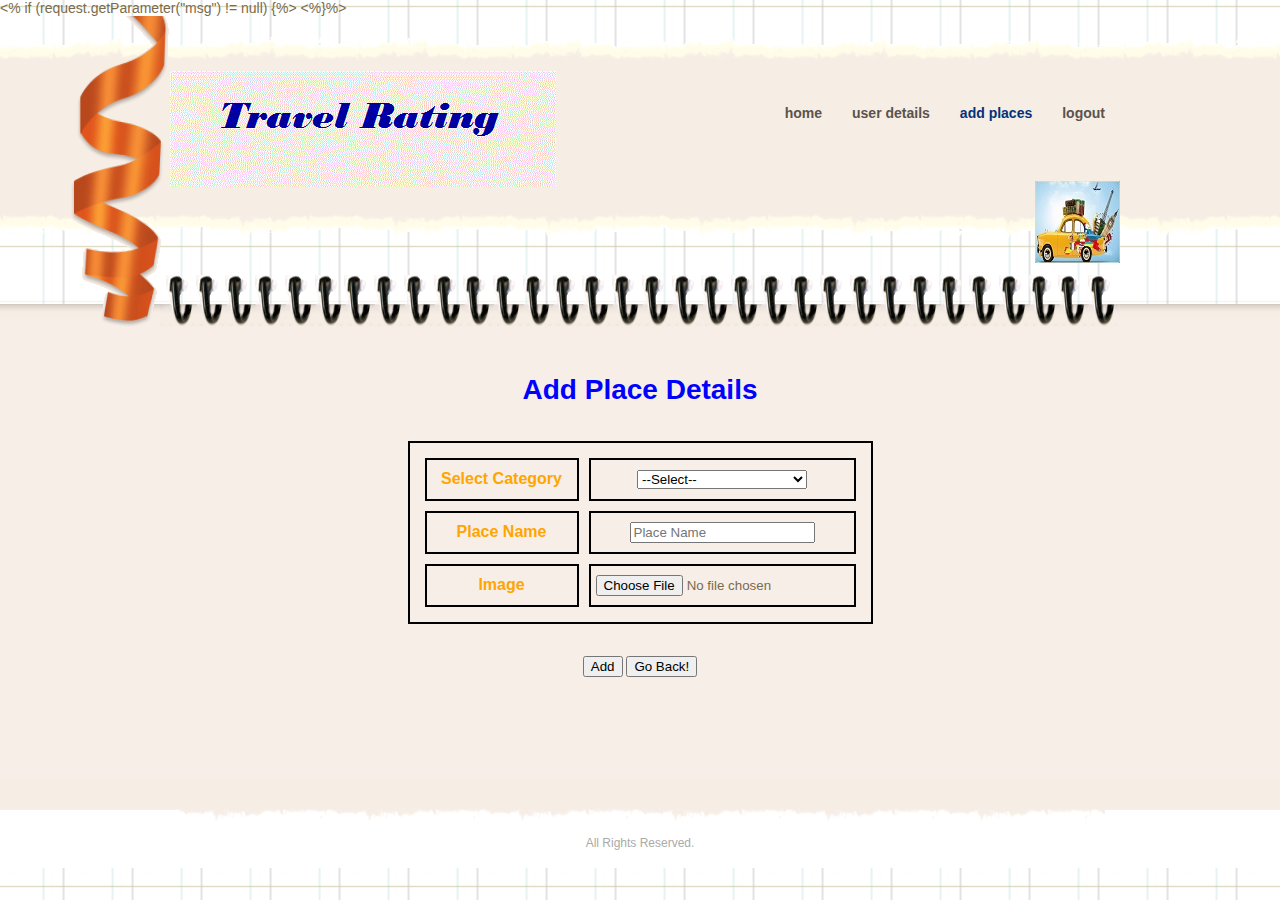
<file: addplaces.html>
<html>
<head>
	<meta charset="UTF-8" />
	<title>Travel Rating</title>
	<link rel="stylesheet" type="text/css" href="style.css" />
</head>
<%
    if (request.getParameter("msg") != null) {%>
    <script>alert('Place details added successfully....!');</script>
    <%}%> 
<style>
table, th, td {
    border: 2px solid black;
    padding: 5px;
}
table {
    border-spacing: 10px;
}
</style>
<body>
	<div id="header">
<div class="section">
    <span id="ribbon"></span>
    <span id="button"></span>
    <div>
        <div id="logo">
            <a href="index.html"><img src="images/logo.gif" alt="Logo" /></a>
        </div>
        <div id="navigation">
            <ul class="primary">
                    <li><a href="adminhome.jsp">Home</a></li>
                    <li><a href="aviewusers.jsp">User Details</a></li>
                    <li class="current"><a href="addplaces.jsp">Add Places</a></li>
                    <li><a href="logout.jsp">Logout</a></li>
            </ul>
        </div>
    </div>
</div>
</div>
<div id="content">
<div>
    <span class="background"></span>
    <div class="section">
        <center>
        <h1 class="title"><font style="italic" color="blue">Add Place Details</h1></center>
        <form name="myform" id="loginForm" action="addplacesact.jsp" method="post"   onsubmit="return validateform()" >
        <center><table style="width:50%">
        <tr>
       <th height="43"><font color="orange">Select Category</th>
       <th><select id="s1" name="category" style="width:170px;" required="">
       <option>--Select--</option>
       <option>International</option>
       <option>National</option>
       </select></th>
       </tr>
       <tr>
       <th  width="191" height="43"><font color="orange">Place Name</th>
       <th width="218"><input id="placename" name="placename" required="" placeholder="Place Name" /></th>
       </tr>
       <tr>
       <th height="43"><font color="orange">Image</th>
       <th><input type="file" name="image" required="" placeholder="Image "/></th>
       </tr> 
       </table>
           <br><br>
       <input name="submit" type="submit" value="Add" />
       <input type="button" value="Go Back!" onclick="history.go(-1)">
        </center></form>
        <center><br><br><br>
    </div>
</div>
</div>
<div id="footer">
        <p> All Rights Reserved.</p>
</div>
</body>
</html>
</file>
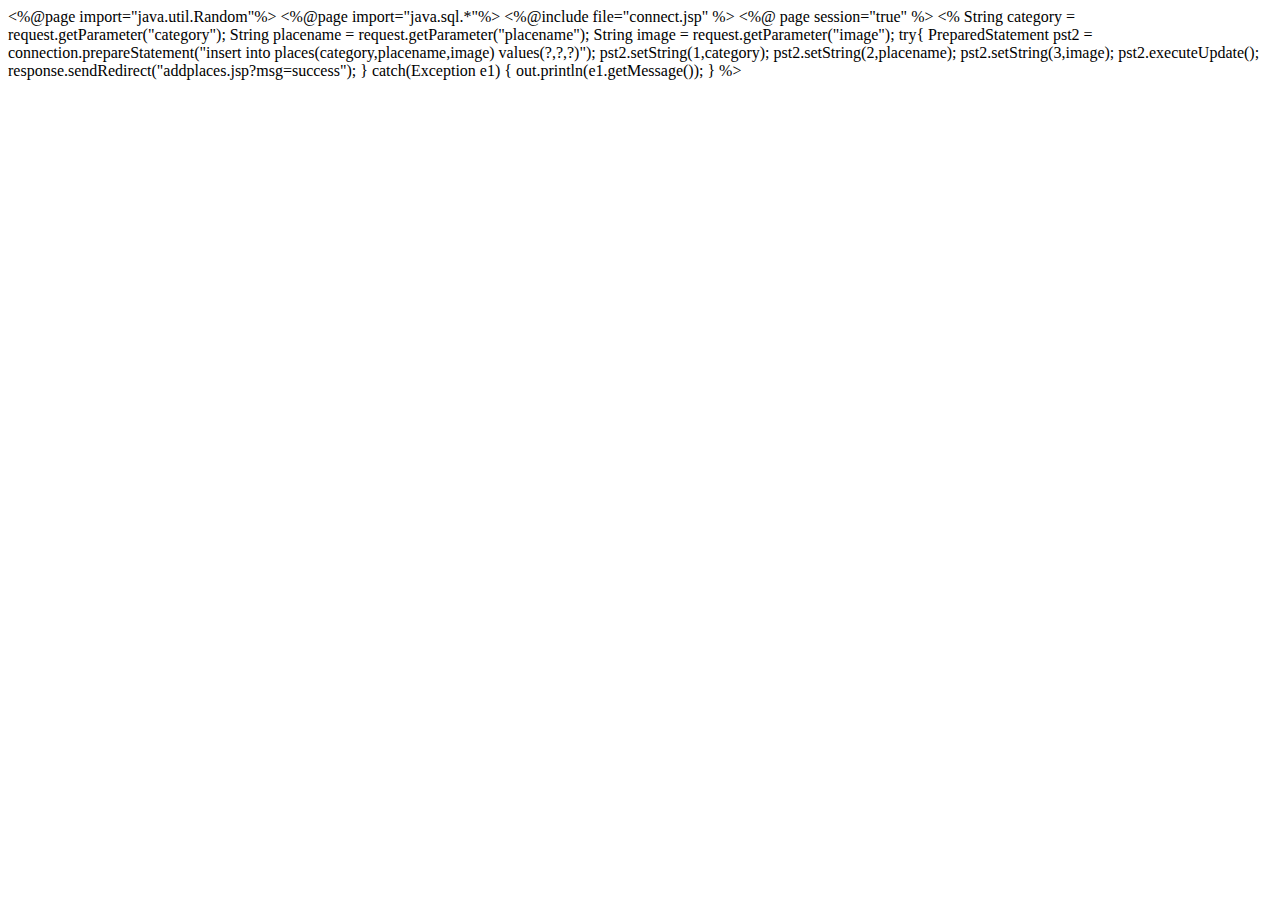
<file: addplacesact.html>
<%@page import="java.util.Random"%>
<%@page import="java.sql.*"%>
<%@include file="connect.jsp" %>
<%@ page session="true" %>
<html>
<head>
</head>
<body>

<%
    
    String category = request.getParameter("category");
    String placename = request.getParameter("placename");
    String image = request.getParameter("image");
    try{
        PreparedStatement pst2 = connection.prepareStatement("insert into places(category,placename,image) values(?,?,?)");
      
	pst2.setString(1,category);
        pst2.setString(2,placename);
        pst2.setString(3,image);
        pst2.executeUpdate();
         
         response.sendRedirect("addplaces.jsp?msg=success");
         
}
catch(Exception e1)
{
out.println(e1.getMessage());
}


%>

</div>
</body>
</html>
</file>
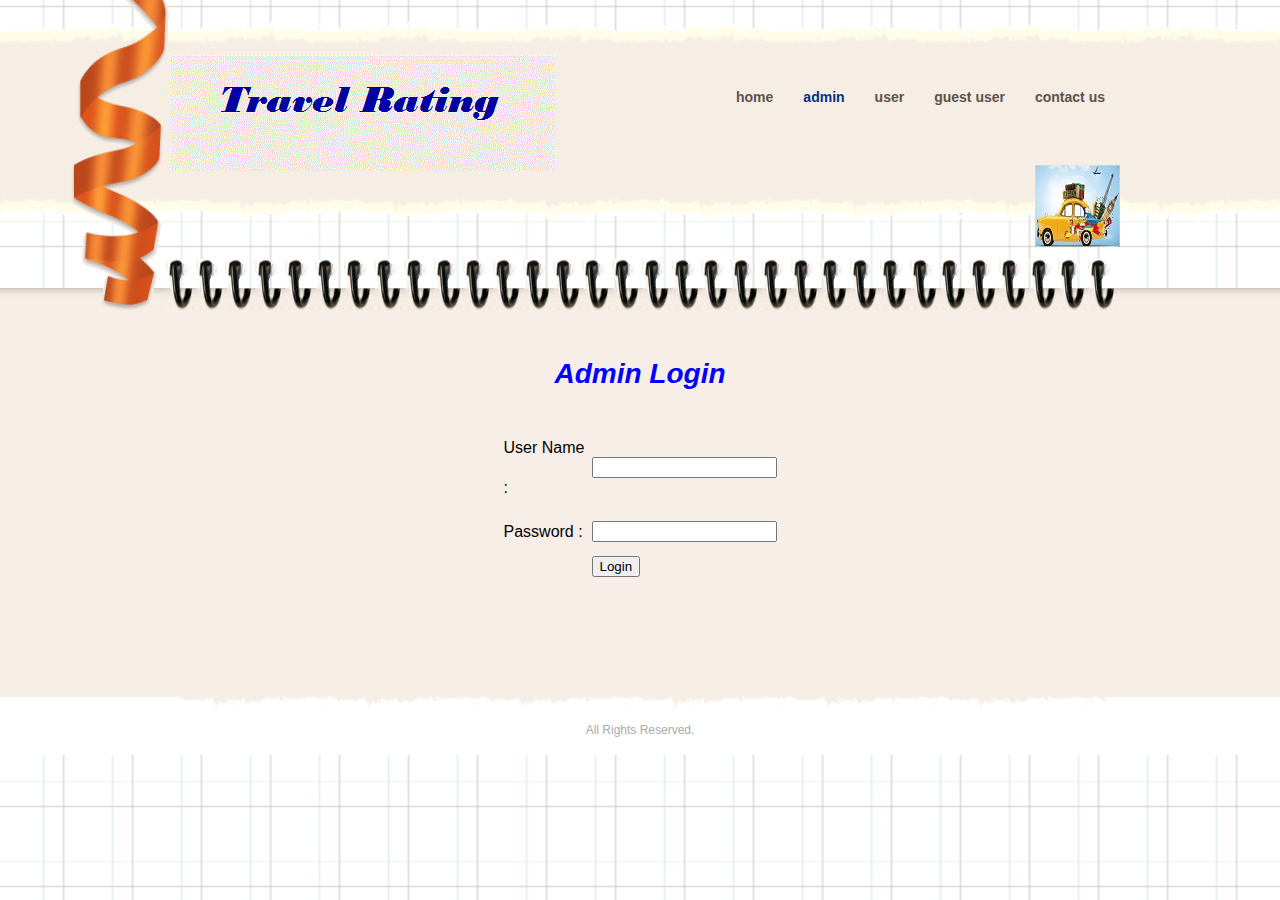
<file: admin.html>
<html>
<head>
	<meta charset="UTF-8" />
	<title>Travel Rating</title>
	<link rel="stylesheet" type="text/css" href="style.css" />
</head>
<body>
	<div id="header">
<div class="section">
    <span id="ribbon"></span>
    <span id="button"></span>
    <div>
        <div id="logo">
            <a href="index.html"><img src="images/logo.gif" alt="Logo" /></a>
        </div>
        <div id="navigation">
            <ul class="primary">
                    <li><a href="index.html">Home</a></li>
                    <li class="current"><a href="admin.jsp">Admin</a></li>
                    <li><a href="user.jsp">User</a></li>
                    <li><a href="guest.jsp">Guest User</a></li>
                    <li><a href="contact.html">Contact us</a></li>
            </ul>
        </div>
    </div>
</div>
</div>
<div id="content">
<div>
    <span class="background"></span>
    <div class="section">
        <center>
        <h1 class="title"><font color="blue"><i>Admin Login</i></font></h1></center>
        <form action="adminact.jsp" method="post">
        <center><table border="0" width="30%">
        <tr>
            <td><font color="black"> User Name :</td>
            <td><input type="text" name="username" required="" /></td>
        </tr>
        <tr>
            <td><font color="black"> Password :</td>
            <td><input type="password" name="password" required="" /></td>
        </tr>
        <td rowspan="2" align="center">
        <td><input type="submit" name="submit" value="Login" /></td>    
        </table></center>
        </form><br><br>
    </div>
</div>
</div>
<div id="footer">
        <p> All Rights Reserved.</p>
</div>
</body>
</html>
</file>
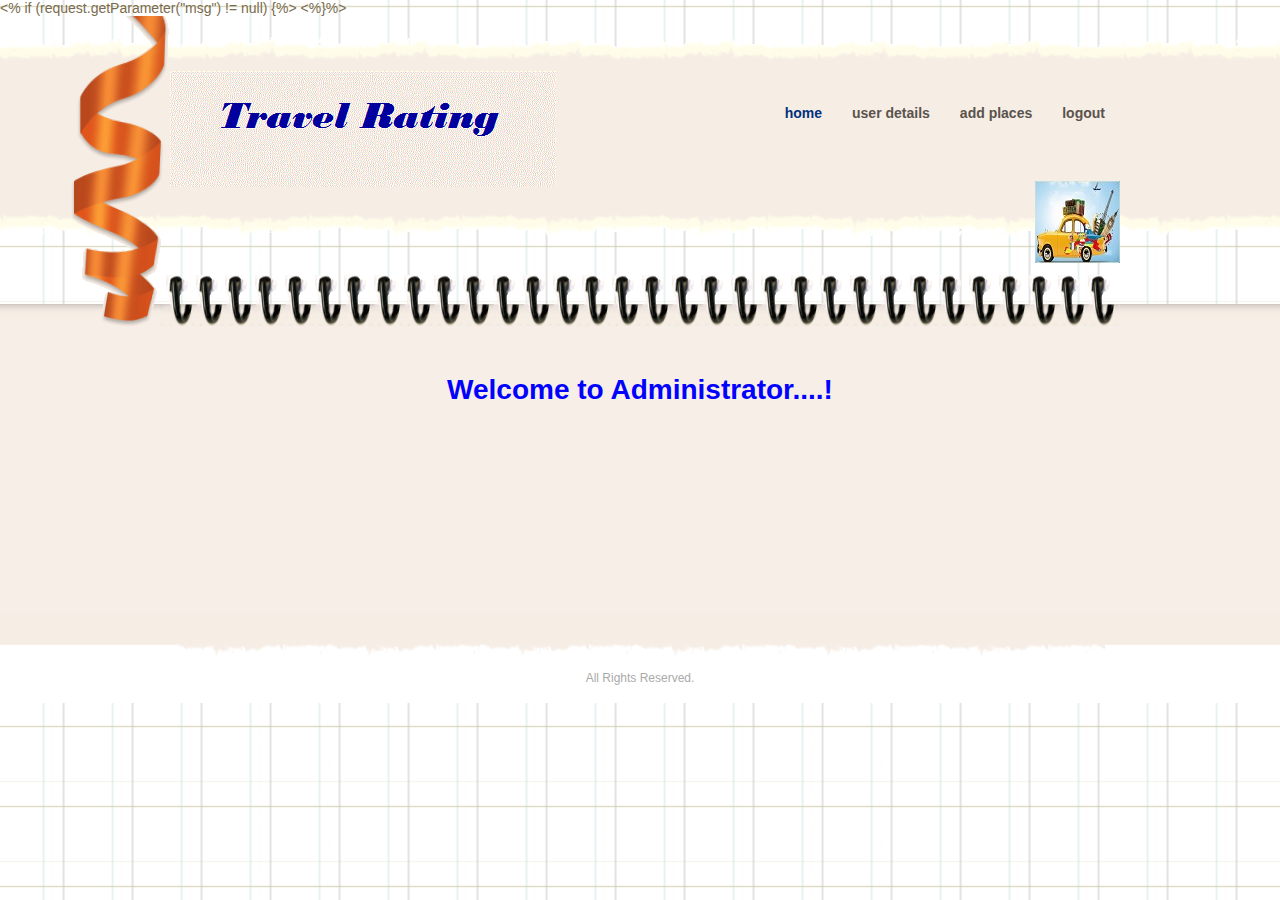
<file: adminhome.html>
<html>
<head>
	<meta charset="UTF-8" />
	<title>Travel Rating</title>
	<link rel="stylesheet" type="text/css" href="style.css" />
</head>
<%
    if (request.getParameter("msg") != null) {%>
    <script>alert('Administrator Login Successful...!');</script>
    <%}%> 
<body>
	<div id="header">
<div class="section">
    <span id="ribbon"></span>
    <span id="button"></span>
    <div>
        <div id="logo">
            <a href="index.html"><img src="images/logo.gif" alt="Logo" /></a>
        </div>
        <div id="navigation">
            <ul class="primary">
                    <li class="current"><a href="adminhome.jsp">Home</a></li>
                    <li><a href="aviewusers.jsp">User Details</a></li>
                    <li><a href="addplaces.jsp">Add Places</a></li>
                    <li><a href="logout.jsp">Logout</a></li>
            </ul>
        </div>
    </div>
</div>
</div>
<div id="content">
<div>
    <span class="background"></span>
    <div class="section">
        <center>
        <h1 class="title"><font style="italic" color="blue">Welcome to Administrator....!</h1></center>
    </div>
</div>
</div>
<div id="footer">
        <p> All Rights Reserved.</p>
</div>
</body>
</html>
</file>
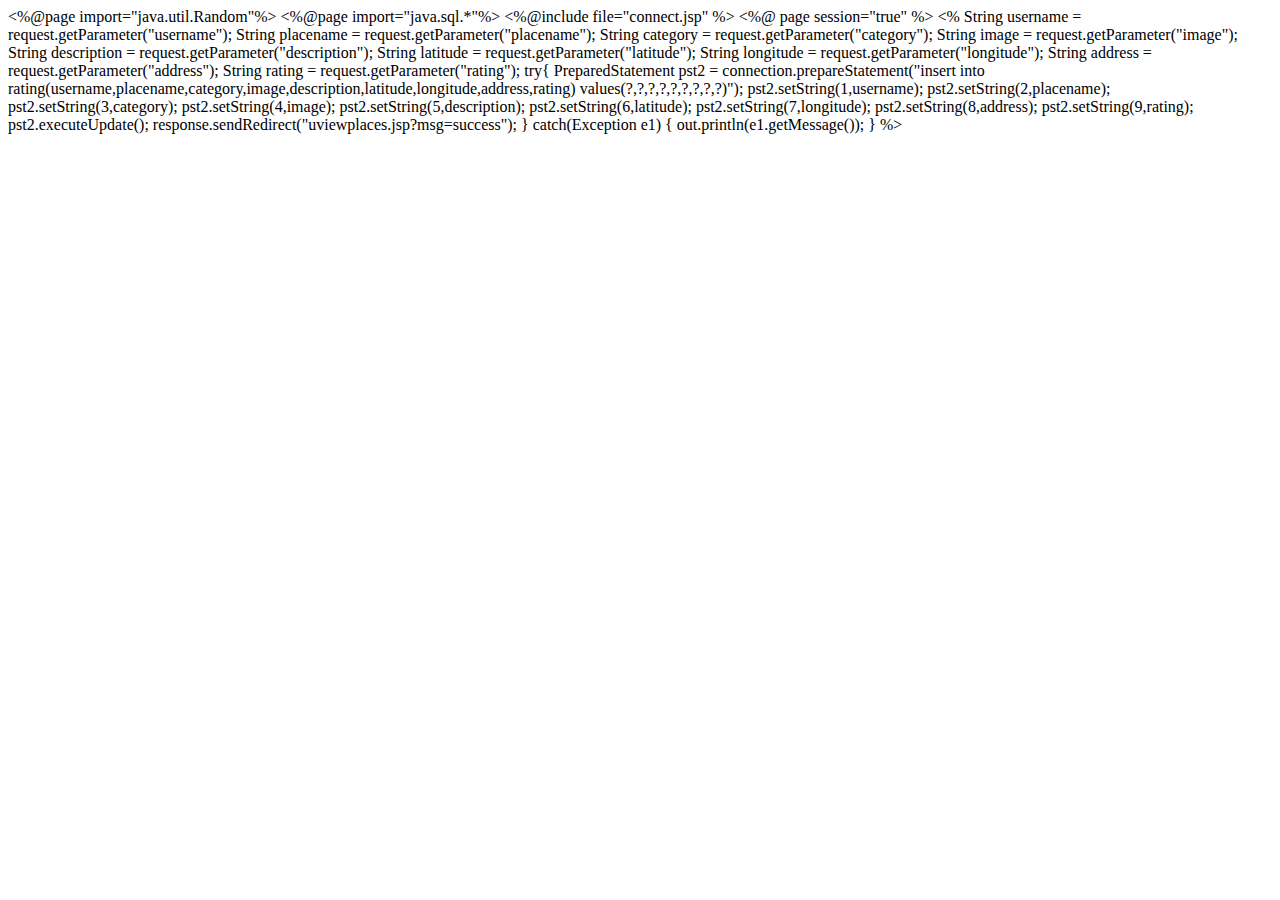
<file: detailsact.html>
<%@page import="java.util.Random"%>
<%@page import="java.sql.*"%>
<%@include file="connect.jsp" %>
<%@ page session="true" %>
<html>
<head>
</head>
<body>

<%
    
    String username = request.getParameter("username");
    String placename = request.getParameter("placename");
    String category = request.getParameter("category");
    String image = request.getParameter("image");
    String description = request.getParameter("description");
    String latitude = request.getParameter("latitude");
    String longitude = request.getParameter("longitude");
    String address = request.getParameter("address");
    String rating = request.getParameter("rating");
    try{
        PreparedStatement pst2 = connection.prepareStatement("insert into rating(username,placename,category,image,description,latitude,longitude,address,rating) values(?,?,?,?,?,?,?,?,?)");
        pst2.setString(1,username);
        pst2.setString(2,placename);
        pst2.setString(3,category);
        pst2.setString(4,image);
        pst2.setString(5,description);
        pst2.setString(6,latitude);
        pst2.setString(7,longitude);
        pst2.setString(8,address);
        pst2.setString(9,rating);
        pst2.executeUpdate();
         
         response.sendRedirect("uviewplaces.jsp?msg=success");
         
}
catch(Exception e1)
{
out.println(e1.getMessage());
}


%>

</div>
</body>
</html>
</file>
<file: style.css>
/* Template by freewebsitetemplates.com */

body {
	background: #f7eee7 url(images/pattern.gif) repeat top center;
	color: #7A6B4E;
	font-family: Arial;
	font-size: 14px;
	margin: 0;
	min-width: 960px;
	padding: 0;
}
a {
	outline: none;
}
img {
	border: none;
}
p a, ol li a {
	color: #7A6B4E;
	font-weight: bold;
	text-decoration: underline;
}
h4 a  {
	color: #133E73;
	text-decoration: underline;
}
#header div.section:after,
#header div#featured ul:after,
#content div div#section:after,
#footer div:after,
#footer div ul:after,
#content div div.section div ul:after,
#content div div.section ul li div:after {
	clear: both;
	content: " ";
	display: block;
	font-size: 0;
	height: 0;
	visibility: hidden;
}
#header {
	background: url(images/bg-top-bar.gif) repeat-x center top;
	margin-top: 20px;
}
#header div.section {
	height: 203px;
	margin: 0 auto;
	position: relative;
	width: 960px;
}
#header div.section span#ribbon {
	background: url(images/curly-ribbon.gif) no-repeat top left;
	display: block;
    height: 316px;
    left: -90px;
	position: absolute;
    top: -20px;
	width: 99px;
}
#header div.section span#button {
	background: url(images/logo.jpg) no-repeat;
	display: block;
    height: 82px;
	position: absolute;
    right: 0;
    top: 145px;
    width: 85px;
}
#header div.section div {
	margin: 0 auto;
	width: 960px;
}
#header div.section div div#logo {
	float: left;
	margin-left: 10px;
	margin-top: 35px;
	width: auto;
}
#header div.section div div#logo a {
	display: block;
}
#header div.section div div#navigation {
	float: right;
    margin-top: 60px;
    text-transform: lowercase;
	width: auto;
}
#header div.section div div#navigation ul.primary {
	line-height: 35px;
    padding-left: 20px;
}
#header div.section div div#navigation ul.primary,
#header div.section div div#navigation ul.secondary {
	list-style-type: none;
	margin: 0;
	overflow: hidden;
}
#header div.section div div#navigation ul.primary li {
	float: left;
	padding: 0 15px;
}
#header div.section div div#navigation ul.primary li a {
	color: #5a534d;
	display: block;
	font-weight: bold;
	text-decoration: none;
}
#header div.section div div#navigation ul.primary li.current a, 
#header div.section div div#navigation ul.primary li a:hover {
	color: #02327c;
}
#header div.section div div#navigation ul.secondary {
	background: url(images/bg-menu-shadow.gif) no-repeat center top;
    padding-left: 35px;
    padding-top: 2px;
    width: 410px;
}
#header div.section div div#navigation ul.secondary li {
	float: left;
	color: #fff;
}
#header div.section div div#navigation ul.secondary li a {
	color: #5c4c3f;
	display: block;
	font-weight: bold;
	height: 36px;
	line-height: 36px;
	padding: 0 13px;
	text-decoration: none;
}
#header div.section div div#navigation ul.secondary li a:hover, 
#header div.section div div#navigation ul.secondary li.current a {
	background: url(images/bg-secondary-menu.gif) repeat-x;
	color: #e9dbd0;
}
#header span#tagline {
	background: url(images/step-by-step-guide.gif) no-repeat;
	display: block;
	height: 154px;
	margin: 25px auto 0;
	width: 725px;
}
#header div#featured {
	height: 400px;
	margin: 58px auto 0;
	width: 960px;
}
#header div#featured ul {
	list-style-type: none;
	padding: 0;
	margin: 0;
}
#header div#featured ul li {
	float: left;
    margin-left: 33px;
    width: 287px;
}
#header div#featured ul li.first {
	margin-left: 20px;
}
#header div#featured ul li h2 {
	background: url(images/bg-heading.gif) no-repeat;
	font-family: 'MarkerFeltNormal';
	font-size: 30px;
	font-weight: normal;
    height: 64px;
    line-height: 80px;
	margin: 0;
    padding-left: 25px;
}
#header div#featured ul li h2 a {
	color: #7c4914;
	text-decoration: none;
}
#header div#featured ul li div {
	height: 264px;
	overflow: hidden;
	position: relative;
	width: 287px;
}
#header div#featured ul li div img {
	margin: 12px 15px 15px 18px;
}
#header div#featured ul li div span {
	background: url(images/image-frame.gif) no-repeat center;
	display: block;
    height: 264px;
    left: 0;
    position: absolute;
    top: -3px;
    width: 287px;
}
#header div#featured ul li a.view {
	background: url(images/shadow-left.gif) no-repeat right -3px;
	color: #f8fff8;
    display: block;
    float: right;
    font-family: 'MarkerFeltNormal';
    font-size: 20px;
    height: 55px;
    line-height: 36px;
    margin-right: 7px;
    margin-top: -5px;
    padding-right: 8px;
    text-align: center;
    text-decoration: none;
}
#header div#featured ul li a.view span {
	background: url(images/bg-green-pattern.gif) repeat-x;
	display: block;
	padding: 0 10px;
}
#content {
	background: #f7eee7 url(images/content-bg.gif) repeat-x top;
	height: auto;
	margin-top: 65px;
    width: 100%;
}
#content span.background {
	background: url(images/spiral.gif) no-repeat center;
	display: block;
    height: 51px;
    position: relative;
    top: -29px;
    width: 960px;
}
#content div {
	margin: 0 auto;
	position: relative;
	width: 960px;
}
#content div div.section, #content div div#about {
	min-height: 200px;
    padding: 0 15px 40px;
	*padding-bottom: 60px;
	width: 930px;
}
#content div div.section h3, #content div div#about h3{
	background: url(images/heading-shadow.png) no-repeat right 22px;
	color: #f8fff8;
    float: left;
    font-family: 'MarkerFeltNormal';
    font-size: 40px;
	font-weight: normal;
    height: 79px;
    line-height: 62px;
	margin: 0;
    padding-right: 8px;
    text-align: center;
}
#content div div.section h3 span, #content div div#about h3 span {
	background: url(images/bg-inner-page-heading.gif) repeat-x;
	display: block;
    padding: 0 15px;
}
#content div div.section div.first, #content div div.section div.tips {
	border-top: 1px solid #D8D1C7;
	height: auto;
    overflow: hidden;
    padding: 20px 0;
    width: 930px;
}
#content div div.section div.first {
	border: 0;
	padding-top: 0;
}
#content div div.section div.first ul {
	list-style: disc;
	float: left;
}
#content div div.section div.first ul li {
	float: none;
    height: auto;
	line-height: 30px;
    margin-left: 15px;
    padding-bottom: 0;
    padding-left: 0;
    width: 300px;	
}
#content div div.section div.tips ol {
	margin-bottom: 0;
    margin-left: -20px;
	*margin-left: 25px;
    margin-top: 5px;
	text-align: justify;
}
#content div div.section div.tips ol  li {
	line-height: 20px;
    padding: 5px 0;
}
#content div div.section div.tips p {
	float: left;
	width: 450px;
}
#content div div.section div.tips p.first {
	margin-right: 30px;
}
#content div div.section div,
#content div div#about div,
#content div div.section div#blog {
	padding-top: 100px;
	*padding-top: 20px;
	width: 930px;
}
#content div div.section h4,
#content div div#about h4,
#content div div.section ul li h2 {
	color: #133e73;
	font-size: 16px;
    font-weight: bold;
    line-height: 20px;
	margin: 0;
	text-align: left;
	text-shadow: 1px 1px 0 #FFFFFF;
}
#content div div.section h4,
#content div div#about h4 {
	text-align: justify;
}
#content div div.section p,
#content div div#about p,
#content div div.section ul li p {
	line-height: 20px;
	margin: 0;
    padding-top: 10px;
	text-align: justify;
}
#content div div#about div div {
	padding-bottom: 40px;
    padding-top: 0;
}
#content div div.section p,
#content div div#about p {
	padding-bottom: 10px;
}
#content div div.section div ul {
	list-style-type: none;
	margin: 0;
	padding: 0;
}
#content div div.section div ul li {
	float: left;
    margin-left: 70px;
	padding-bottom: 20px;
    width: 447px;
}
#content div div.section div ul li.first {
	margin-left: 0;
}
#content div div.section div ul li h5 {
	color: #133E73;
	font-size: 14px;
    font-weight: bold;
    line-height: 20px;
	margin: 20px 0 0;
    text-shadow: 1px 1px 0 #FFFFFF;
}
#content div div.section div ul li {
	height: 214px;
    width: 430px;
}
#content div div.section div ul.accessories {
	overflow: hidden;
}
#content div div.section div ul.accessories li {
	float: left;
    height: auto;
    margin: 0 0 0 24px;
    padding-bottom: 0;
    width: 214px;
}
#content div div.section div ul.gallery li {
	float: left;
    height: 360px;
    margin: 0 0 0 37px;
    padding-bottom: 0;
    width: 285px;
}
#content div div.section div ul.accessories li.first,
#content div div.section div ul.gallery li.first {
	margin-left: 0;
}
#content div div.section div ul.accessories li div,
#content div div.section div ul.gallery li div {
	*margin-bottom: 20px;
	padding: 10px 0 20px 37px;
}
#content div div.section div ul.gallery li div {
	padding-bottom: 0;
	padding-left: 0;
	text-align: center;
}
#content div div.section div ul.gallery li div p {
	color: #16466c;
    font-size: 15px;
    font-weight: bold;
    padding-bottom: 0;
    padding-top: 0;
    text-align: center;
    text-transform: uppercase;
}
#content div div.section div ul.gallery li div span {
	color: #685e52;
	display: block;
	font-style: italic;
	font-size: 12px;
}
#content div div.section div ul li a.thumbnail,
#content div div.section div ul.accessories a.thumbnail {
	background: url(images/frame-accesories-image.jpg) no-repeat top left;
	float: left;
    height: 214px;
	margin-right: 15px;
}
#content div div.section div ul.accessories a.thumbnail,
#content div div.section div ul.gallery a.thumbnail  {
	display: block;
	float: none;
	margin-right: 0;
}
#content div div.section div ul.gallery a.thumbnail {
	background: url(images/frame-gallery-image.jpg) no-repeat top left;
	height: 283px;	
}
#content div div.section div ul li a.thumbnail img,
#content div div.section div ul.accessories li a.thumbnail img {
	border: 1px solid #FFFFFF;
    margin: 11px;
}
#content div div.section div ul li h2 a {
	color: #133E73;
    padding-right: 26px;
    text-decoration: none;
}
#content div div.section div ul li p {
	text-align: left;
}
#content div div.section div ul li div {
	padding: 0;
	width: auto;
}
#content div div.section div ul li div a {
	background: #a5967f;
	-moz-border-radius: 5px;
	-webkit-border-radius: 5px;
	border-radius: 5px;
	-khtml-border-radius: 5px;
	color: #FFFDE8;
    float: left;
    height: 27px;
    line-height: 27px;
    margin-right: 10px;
    padding: 0 10px;
    text-align: center;
    text-decoration: none;
}
#content div div.section div ul li div a:hover, 
#content div div.section div ul li div a.selected {
	background: #7b6b4a;
}
#content div div.section div div#paging {
    margin-top: 50px;
    padding: 0;
    text-align: center;
    width: 300px;
}
#content div div.section div div#paging a {
	font-weight: bold;
	text-decoration: none;
	text-transform: uppercase;
}
#content div div.section div div#paging a.prev {
	background: url(images/prev-btn.gif) no-repeat 0 0;
	color: #958878;
	display: inline-block;
    height: 17px;
	line-height: 17px;
    padding-left: 20px;
}
#content div div.section div div#paging a.prev:hover {
	background: url(images/prev-btn-hover.gif) no-repeat 0 0;
	color: #797061;
}
#content div div.section div div#paging a.next {
	background: url(images/next-btn.gif) no-repeat 50px 0;
	color: #797061;
	display: inline-block;
    height: 17px;
    line-height: 17px;
    padding-left: 9px;
    padding-right: 23px;
}
#content div div.section div div#paging a.next:hover, #content div div.section div div#paging a.current {
	background: url(images/next-btn-hover.gif) no-repeat 50px 0;
	color: #797061;
}
#content div div#section {
	background: url(images/dashed-border.gif) repeat-y center;
	margin-top: -20px;
}
#content div div#section div#article {
	background: none;
	float: left;
    margin: 0;
	padding: 20px 15px;
	width: 448px;
}
#content div div#section div#news {
	background: none;
	float: left;
    margin: 0 0 0 5px;
	padding: 20px 15px;
    width: 205px;
}
#content div div#section div#contact {
	background: none;
	float: left;
    margin: 0 0 0 5px;
	padding: 20px 15px;
    width: 207px;
}
#content div div#section div#article h4, 
#content div div#section div#news h4, 
#content div div#section div#contact h4 {
	color: #174873;
	font-size: 14px;
	font-weight: bold;
	margin: 0;
	text-align: center;
	text-transform: uppercase;
	text-shadow: 1px 1px 0 #FFFFFF;
}
#content div div#section div#article ul,
#content div div#section div#news ul {
	list-style-type: none;
    margin: 0;
    padding: 0;
}
#content div div#section div#article ul li ul {
	list-style-type: disc;
    margin-bottom: 15px;
    padding-left: 30px;
}
#content div div#section div#article ul li ul li {
	padding-top: 5px;
}
#content div div#section div#article ul li ul li a {
	color: #7A6B4E;
	text-decoration: none;
}
#content div div#section div#article ul li {
	padding: 15px 0 0;
}
#content div div#section div#news ul li,
#content div div.section div#blog ul.sidebar li {
	background: url(images/bottom-border.gif) repeat-x center 8px;
	padding: 5px 0;
}
#content div div.section div#blog ul.sidebar li.first {
	background: none;
	padding-top: 0;
}
#content div div#section div#news ul li.first {
	background: none;
}
#content div div#section div#article ul li.first, 
#content div div#section div#news ul li.first {
	padding-top: 0;
}
#content div div#section div#article ul li img {
	border: 1px solid #7c6b4f;
	float: left;
	margin: 10px 10px 0 0;
}
#content div div#section div#article ul li h2 {
	font-size: 14px;
    font-weight: bold;
    line-height: 20px;
    margin: 0;
    padding: 15px 0 0;
}
#content div div#section div#article ul li h2 a {
	color: #7a6b4e;
	text-decoration: none;
	text-shadow: 1px 1px 0 #FFFFFF;
}
#content div div#section div#article ul li p {
	line-height: 20px;
    margin: 0;
    padding-top: 10px;
    text-align: justify;
    text-shadow: 1px 1px 0 #FFFFFF;
}
#content div div#section div#news ul li p {
	line-height: 20px;
	*padding-top: 15px;
	text-align: left;
	text-shadow: 1px 1px 0 #FFFFFF;
}
#content div div#section div#news ul li div {
	width: auto;
}
#content div div#section div#contact p {
	line-height: 20px;
	text-align: left;
	text-shadow: 1px 1px 0 #FFFFFF;
}
#content div div#section div#article ul li div, 
#content div div.section div#blog ul.sidebar li div {
	background: none;
	font-size: 10px;
	width: auto;
}
#content div div#section div#article ul li div {
	padding-top: 15px;
}
#content div div.section div#blog ul.sidebar li div {
	float: none;
}
#content div div#section div#article ul li div a, 
#content div div#section div#news ul li div a,
#content div div.section div#blog ul.sidebar li div a {
	color: #7e6a52;
	text-decoration: none;
	text-shadow: 1px 1px 0 #FFFFFF;
}
#content div div#section div#news ul li div
#content div div.section div#blog ul.sidebar li div {
	*margin-top: -5px;
}
#content div div#section div#article ul li div span.separator,
#content div div.section div#blog ul.sidebar li div span.separator {
	padding: 0 2px;
}
#content div div.section div#blog ul.sidebar li div a {
	background: none;
	border-radius: 0 0 0 0;
    float: none;
    margin: 0;
    padding: 0;
}
#content div div#section div#contact form {
	margin-top: -5px;
}
#content div div#section div#contact form .inputbox {
	background: #fff;
	border: 1px solid #BFB8A8;
   -moz-border-radius: 5px;
	-webkit-border-radius: 5px;
	border-radius: 5px;
	-khtml-border-radius: 5px;
	color: #9d9d9d;
	height: 30px;
	line-height: 30px;
	margin: 5px 0;
	padding: 0 5px;
	width: 190px;
}
#content div div#section div#contact form .submit,
#content div div.section div form .submit {
	background: url(images/submit-btn.gif) no-repeat;
	border: 0 none;
    display: block;
	height: 27px;
    margin-left: 130px;
    margin-top: 5px;
    width: 70px;
}
#content div div.section div form .submit {
	margin-left: 0;
}
#content div div#section div#contact table {
	border-collapse: collapse;
	border-spacing: 0;
	margin-top: 10px;
	*margin-top: -10px;
}
#content div div#section div#contact table td {
	line-height: 20px;
	padding: 5px 0;
	text-shadow: 1px 1px 0 #FFFFFF;
	vertical-align: baseline;	
}
#content div a.twitter,
#content div a.facebook {
	color: #7A6B4E;
	display: block;
	text-decoration: none;
	text-indent: 35px;
} 
#content div a.twitter {
	background: url(images/icon-tweeter.gif) no-repeat;
}
#content div a.facebook {
	background: url(images/icon-facebook.gif) no-repeat;
	margin-top: 5px;
}
#content div div.section table {
	margin-top: 35px;
}
#content div div.section table tr td a.twitter,
#content div div.section table tr td a.facebook {
	background-position: left 10px;
}
#content div div.section table tr td a.facebook {
	margin-top: 0;
}
#content div div.section table tr td {
	line-height: 40px;
}
#content div div.section div ol {
	margin-left: -20px;
	*margin-left: 25px;
}
#content div div.section div ol li {
	line-height: 20px;
    padding: 10px 0;
    text-align: justify;
}
#content div div.section div form table {
	margin-bottom: 10px;
    margin-top: 0;
}
#content div div.section div form table tr td input {
	background: #fff;
	border: 1px solid #C2B6A8;
    height: 28px;
    margin-left: 20px;
    width: 300px;
}
#content div div.section div#blog {
	clear: both;
    overflow: hidden;
    padding-top: 20px;
}
#content div div.section div#blog div {
	float: left;
	padding: 0;
	width: 630px;
}
#content div div.section div#blog ul.sidebar {
	float: right;
	padding: 0;
	width: 275px;
}
#content div div.section div#blog ul.sidebar li {
	float: none;
	height: auto;
	margin-left: 0;
	padding-bottom: 0;
	width: auto;
}
#content div div.section div#blog ul.sidebar li h6 {
	font-size: 14px;
	margin: 0;
	padding: 15px 0 0;
}
#content div div.section div#blog ul.sidebar li.first h6 {
	padding-top: 0;
}
#footer {
	background: #fff url(images/footerbg.gif) repeat-x;
}
#footer p {
	background: url(images/footer-top-bg.gif) no-repeat center 30px;
	font-size: 12px;
	line-height: 50px;
	*line-height: 40px;
	margin: 0 auto;
	min-height: 12px;
	width: 930px;
	color: #AAAAAA;
    text-align: center;
    padding-top: 39px;
	*padding-top: 40px;
}

@font-face {
    font-family: 'MarkerFeltNormal';
    src: url('font/markerfeltnormal-webfont.eot');
    src: url('font/markerfeltnormal-webfont.eot?#iefix') format('embedded-opentype'),
         url('font/markerfeltnormal-webfont.woff') format('woff'),
         url('font/markerfeltnormal-webfont.ttf') format('truetype'),
         url('font/markerfeltnormal-webfont.svg#MarkerFeltNormal') format('svg');
    font-weight: normal;
    font-style: normal;
}
</file>
